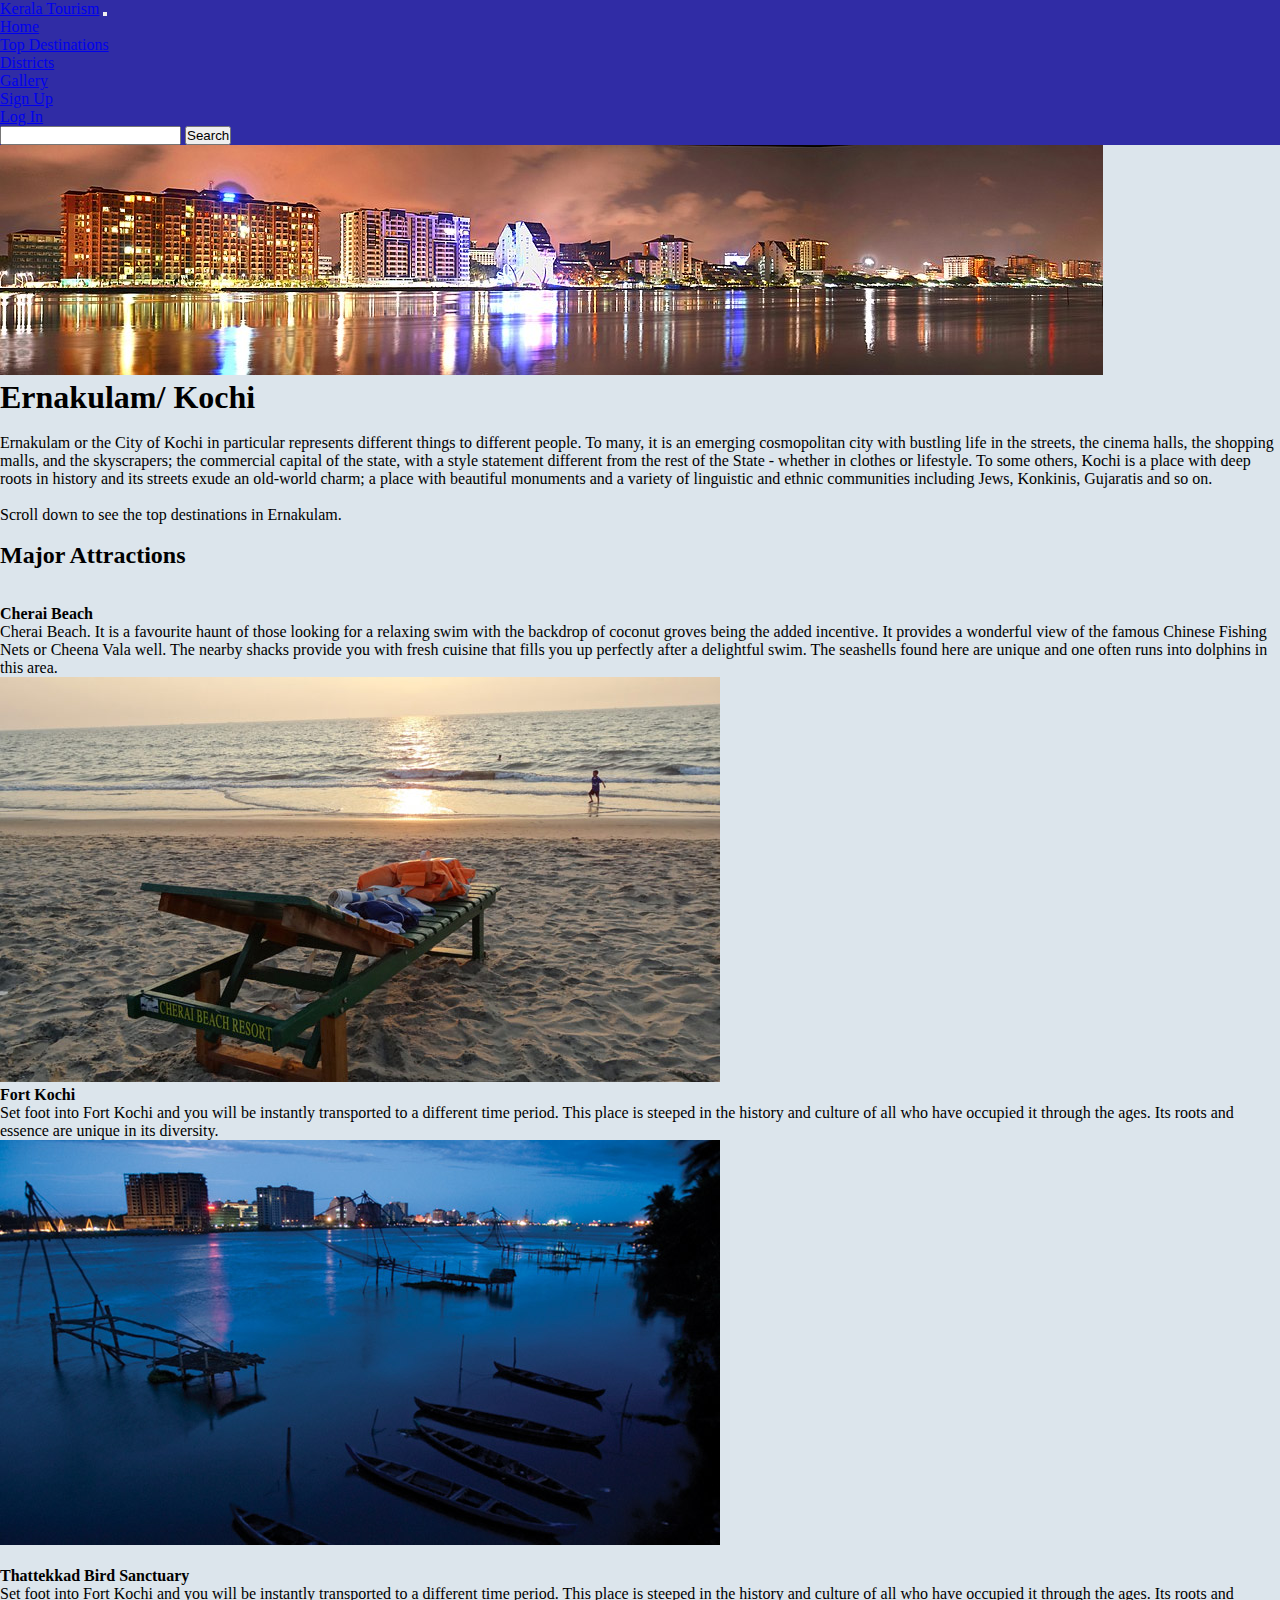
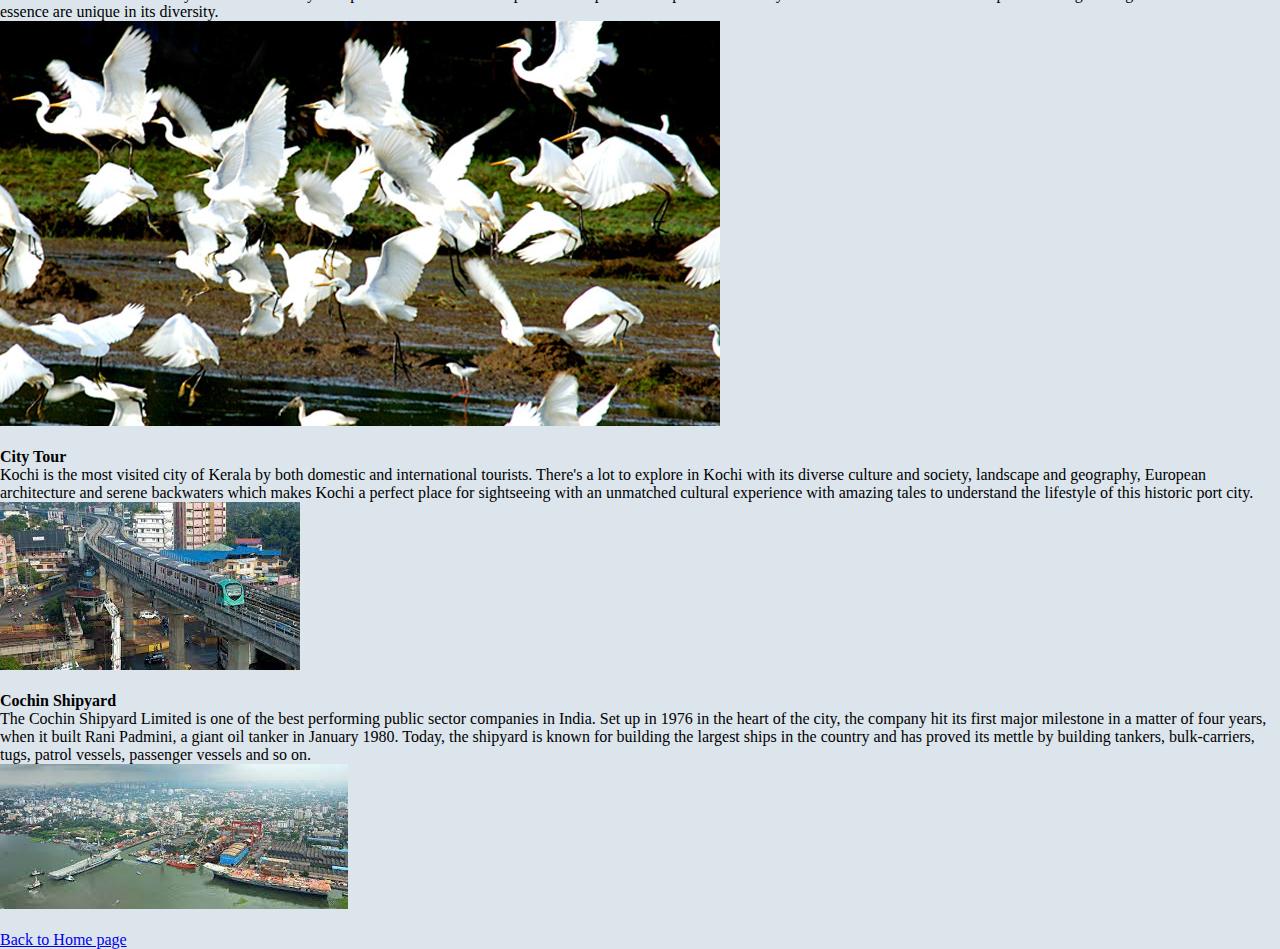
<file: Ern.html>
<!DOCTYPE html>
<html lang="en">
<head>
    <meta charset="UTF-8">
    <meta http-equiv="X-UA-Compatible" content="IE=edge">
    <meta name="viewport" content="width=device-width, initial-scale=1.0">
    <title>Ernakulam</title>
<link rel="stylesheet" href="style.css">

    <link href="https://cdn.jsdelivr.net/npm/bootstrap@5.0.2/dist/css/bootstrap.min.css" rel="stylesheet" integrity="sha384-EVSTQN3/azprG1Anm3QDgpJLIm9Nao0Yz1ztcQTwFspd3yD65VohhpuuCOmLASjC" crossorigin="anonymous">

    
</head>
<body>

<!-- Nav bar -->
<nav class="navbar navbar-expand-lg navbar navbar-dark bg-primary">
        
  <div class="container-fluid">
    <a class="navbar-brand" href="#">Kerala Tourism</a>
    <button class="navbar-toggler" type="button" data-bs-toggle="collapse" data-bs-target="#navbarSupportedContent" aria-controls="navbarSupportedContent" aria-expanded="false" aria-label="Toggle navigation">
      <span class="navbar-toggler-icon"></span>
    </button>
    <div class="collapse navbar-collapse" id="navbarSupportedContent">
      <ul class="navbar-nav ms-auto mb-2 mb-lg-0">
        <li class="nav-item">
          <a class="nav-link active" aria-current="page" href="index.html">Home</a>
        </li>
        <li class="nav-item">
          <a class="nav-link active" aria-current="page" href="index.html#TD">Top Destinations</a>
        </li>
        <li class="nav-item">
          <a class="nav-link active" aria-current="page" href="districts.html">Districts</a>
        </li>

        <li class="nav-item">
          <a class="nav-link active" aria-current="page" href="#">Gallery</a>
        </li>
       
        <li class="nav-item">
          <a class="nav-link active" aria-current="page" href="Sign up.html">Sign Up</a>
        </li>
        <li class="nav-item">
          <a class="nav-link active" aria-current="page" href="Log in.html">Log In</a>
        </li>
      </ul>
      <form class="d-flex">
        <input class="form-control me-2" type="search" aria-label="Search">
        <button class="btn btn-success" type="submit">Search</button>
      </form>
    </div>
  </div>

</nav>
  <!-- Nav bar ends here-->

<!-- landing part -->

<div class="bgc">
    <div class="d-flex justify-content-center mb-4" >
        <img src="images/ind-dt/Ernakulam/erntop.jpg" class="ernimg" alt="ernpg">
    </div>

    <div class="container">
        <h1 class="text-center">Ernakulam/ Kochi</h1>
        <br>
        <p class="text-center ms-4 me-4">
          Ernakulam or the City of Kochi in particular represents different things to different people. To many, it is an emerging cosmopolitan city with bustling life in the streets, the cinema halls, the shopping malls, and the skyscrapers; the commercial capital of the state, with a style statement different from the rest of the State - whether in clothes or lifestyle. To some others, Kochi is a place with deep roots in history and its streets exude an old-world charm; a place with beautiful monuments and a variety of linguistic and ethnic communities including Jews, Konkinis, Gujaratis and so on.
        <br>
        <br>
        Scroll down to see the top destinations in Ernakulam.    
        </p>
    </div>
    <br>

    <!-- Attractions -->
    <div class="container mt-4">
      <h2 class="mb4">Major Attractions</h2>
      <br><br>
      
      <div class=>
      <div class="row mb-4">
        <div class="col-5">
      
            <h4> <li>Cherai Beach</li></h4>
          <p class="container text-wrap ms-2"> Cherai Beach. It is a favourite haunt of those looking for a relaxing swim with the backdrop of coconut groves being the added incentive. It provides a wonderful view of the famous Chinese Fishing Nets or Cheena Vala well. The nearby shacks provide you with fresh cuisine that fills you up perfectly after a delightful swim.

            The seashells found here are unique and one often runs into dolphins in this area.</p>
          </li>
        </div>
        <div class="col-5 mb-4">
          <img class="container-fluid" src="images/ind-dt/Ernakulam/cherai_beach.jpg" alt="cherai">
        </div>
      </div>
       

      
        <div class="row">
          <div class="col-lg-5">
        
              <h4> <li>Fort Kochi</li></h4>
            <p class="container-fluid ms-2"> Set foot into Fort Kochi and you will be instantly transported to a different time period. This place is steeped in the history and culture of all who have occupied it through the ages. Its roots and essence are unique in its diversity.

              
            </p>
            </li>
          </div>
          <div class="col-lg-5 mb4">
            <img class="container-fluid" src="images/ind-dt/Ernakulam/fortkochi.jpg" alt="frtkochi">
          </div>
        </div>
        <br>
        
          <div class="row">
          <div class="col-lg-5">
        
              <h4> <li>Thattekkad Bird Sanctuary</li></h4>
            <p class="container ms-2"> 
              Set foot into Fort Kochi and you will be instantly transported to a different time period. This place is steeped in the history and culture of all who have occupied it through the ages. Its roots and essence are unique in its diversity.
</p>
            </li>
          </div>
          <div class="col-lg-5 mb-4">
            <img class="container-fluid " src="images/ind-dt/Ernakulam/thattekkad.jpg" alt="Thattekkad">
          </div>
        </div>
        <br>
        
          <div class="row">
          <div class="col-lg-5">
        
              <h4> <li>City Tour</li></h4>
            <p class="container ms-2">Kochi is the most visited city of Kerala by both domestic and international tourists. There's a lot to explore in Kochi with its diverse culture and society, landscape and geography, European architecture and serene backwaters which makes Kochi a perfect place for sightseeing with an unmatched cultural experience with amazing tales to understand the lifestyle of this historic port city.</p>
            </li>
          </div>
          <div class="col-lg-5 mb-4">
            <img class="container-fluid" src="images/ind-dt/Ernakulam/kochi-city.jfif" alt="city">
          </div>
        </div>
        
          <br>

          <div class="row">
          <div class="col-lg-5">
        
              <h4> <li>Cochin Shipyard</li></h4>
            <p class="container ms-2"> The Cochin Shipyard Limited is one of the best performing public sector companies in India. Set up in 1976 in the heart of the city, the company hit its first major milestone in a matter of four years,  when it built Rani Padmini, a giant oil tanker in January 1980. 

              Today, the shipyard is known for building the largest ships in the country and has proved its mettle by building tankers, bulk-carriers, tugs, patrol vessels, passenger vessels and so on.</p>
            </li>
          </div>
          <div class="col-lg-5">
            <img class="container-fluid" src="images/ind-dt/Ernakulam/ship.jfif" alt="ship">
          </div>
        </div>
        <br>

        <div class="container-fluid ms-auto">
        <a class="btn btn-primary" href="index.html"> Back to Home page</a>
        </div>
      </div>
        
      </div>
</div>





    <script src="https://cdn.jsdelivr.net/npm/bootstrap@5.0.2/dist/js/bootstrap.bundle.min.js" integrity="sha384-MrcW6ZMFYlzcLA8Nl+NtUVF0sA7MsXsP1UyJoMp4YLEuNSfAP+JcXn/tWtIaxVXM" crossorigin="anonymous"></script>
</body>
</html>
</file>
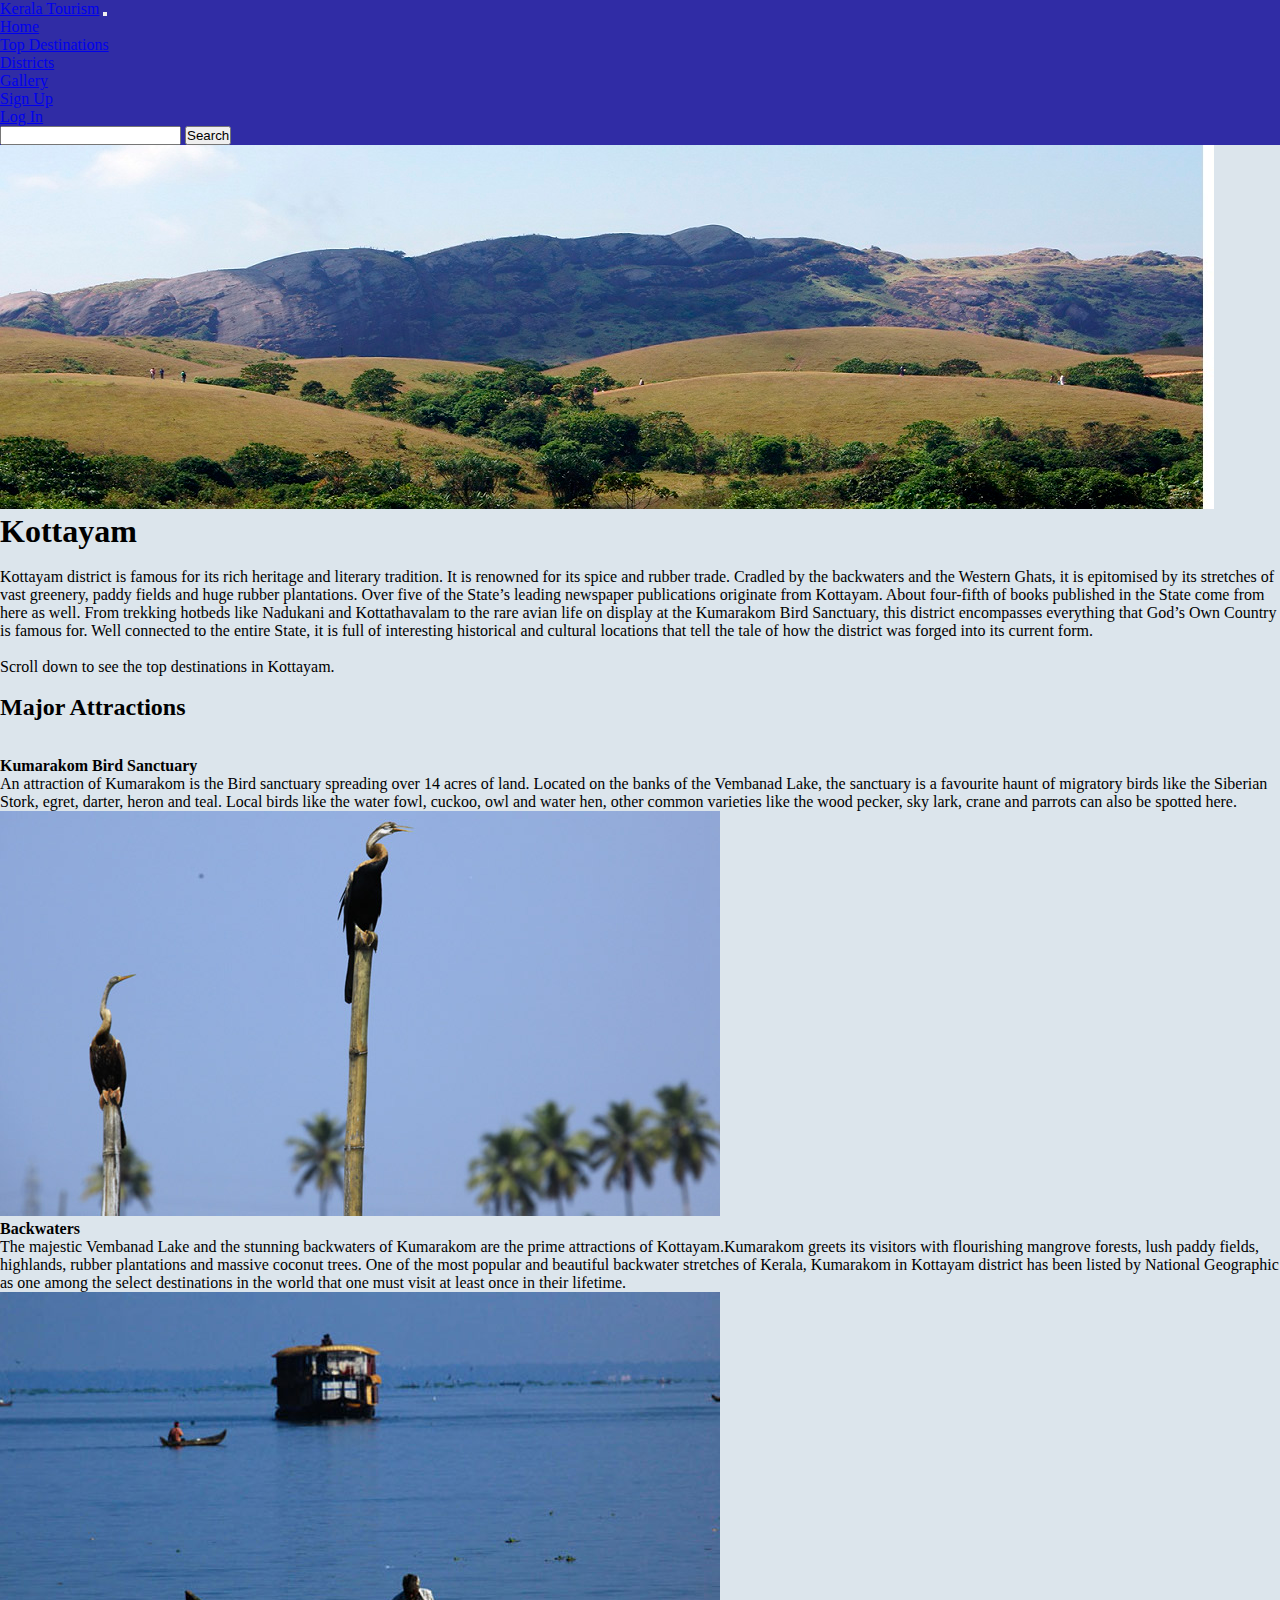
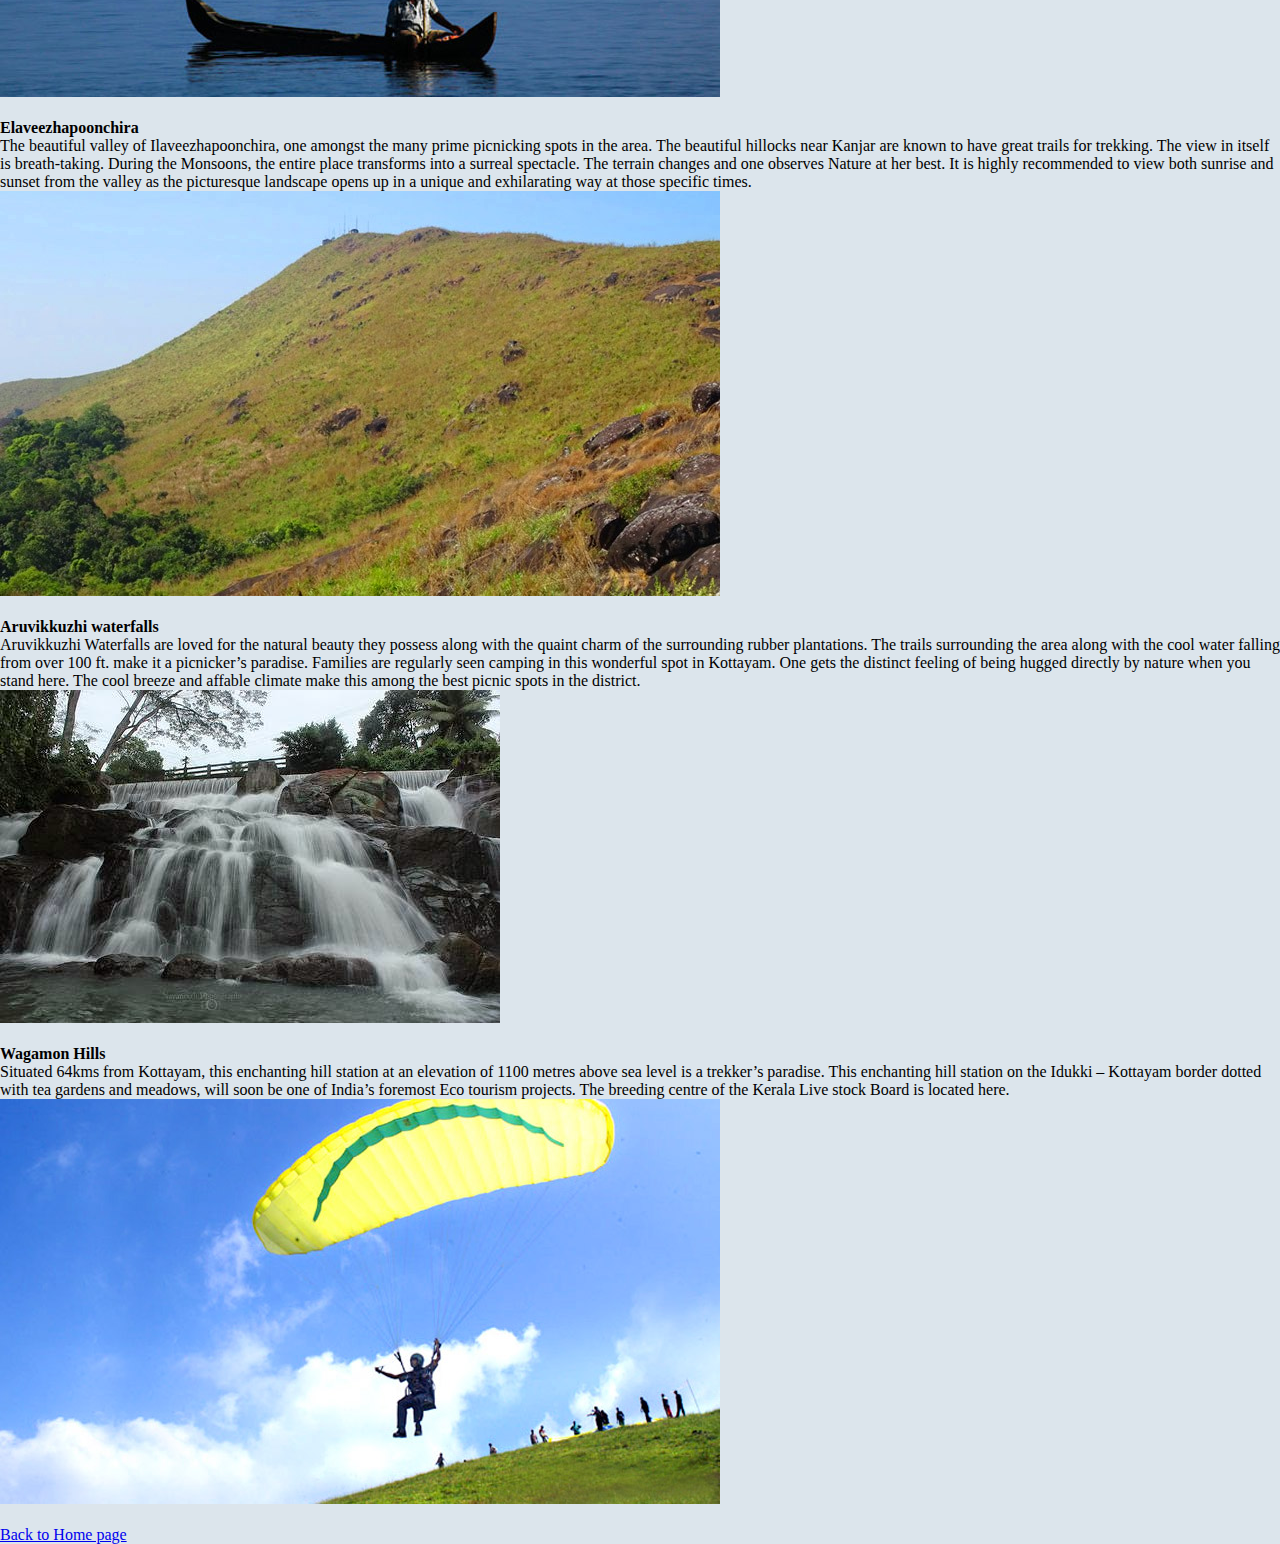
<file: Kottayam.html>
<!DOCTYPE html>
<html lang="en">
<head>
    <meta charset="UTF-8">
    <meta http-equiv="X-UA-Compatible" content="IE=edge">
    <meta name="viewport" content="width=device-width, initial-scale=1.0">
    <title>Kottayam</title>
    <link rel="stylesheet" href="style.css">


    <link href="https://cdn.jsdelivr.net/npm/bootstrap@5.0.2/dist/css/bootstrap.min.css" rel="stylesheet" integrity="sha384-EVSTQN3/azprG1Anm3QDgpJLIm9Nao0Yz1ztcQTwFspd3yD65VohhpuuCOmLASjC" crossorigin="anonymous">

   
</head>
<body>
   <!-- Nav bar -->
   <nav class="navbar navbar-expand-lg navbar navbar-dark bg-primary">
        
    <div class="container-fluid">
      <a class="navbar-brand" href="#">Kerala Tourism</a>
      <button class="navbar-toggler" type="button" data-bs-toggle="collapse" data-bs-target="#navbarSupportedContent" aria-controls="navbarSupportedContent" aria-expanded="false" aria-label="Toggle navigation">
        <span class="navbar-toggler-icon"></span>
      </button>
      <div class="collapse navbar-collapse" id="navbarSupportedContent">
        <ul class="navbar-nav ms-auto mb-2 mb-lg-0">
          <li class="nav-item">
            <a class="nav-link active" aria-current="page" href="index.html">Home</a>
          </li>
          <li class="nav-item">
            <a class="nav-link active" aria-current="page" href="index.html#TD">Top Destinations</a>
          </li>
          <li class="nav-item">
            <a class="nav-link active" aria-current="page" href="districts.html">Districts</a>
          </li>

          <li class="nav-item">
            <a class="nav-link active" aria-current="page" href="#">Gallery</a>
          </li>
         
          <li class="nav-item">
            <a class="nav-link active" aria-current="page" href="Sign up.html">Sign Up</a>
          </li>
          <li class="nav-item">
            <a class="nav-link active" aria-current="page" href="Log in.html">Log In</a>
          </li>
        </ul>
        <form class="d-flex">
          <input class="form-control me-2" type="search" aria-label="Search">
          <button class="btn btn-success" type="submit">Search</button>
        </form>
      </div>
    </div>

  </nav>
  <!-- Nav bar ends here-->

<!-- landing part -->

<div class="bgc">
    <div class="d-flex justify-content-center mb-4" >
        <img  src="images/ind-dt/Kottayam/kottayam-top.jpg" class="tvmimg" alt="Ktmpg">
    </div>

    <div class="container">
        <h1 class="text-center">Kottayam</h1>
        <br>
        <p class="text-center ms-4 me-4">
            Kottayam district is famous for its rich heritage and literary tradition. It is renowned for its spice and rubber trade. Cradled by the backwaters and the Western Ghats, it is epitomised by its stretches of vast greenery, paddy fields and huge rubber plantations. Over five of the State’s leading newspaper publications originate from Kottayam. About four-fifth of books published in the State come from here as well. From trekking hotbeds like Nadukani and Kottathavalam to the rare avian life on display at the Kumarakom Bird Sanctuary, this district encompasses everything that God’s Own Country is famous for. Well connected to the entire State, it is full of interesting historical and cultural locations that tell the tale of how the district was forged into its current form.

        <br>
        <br>
        Scroll down to see the top destinations in Kottayam.    
        </p>
    </div>
    <br>

    <!-- Attractions -->
    <div class="container mt-4">
      <h2 class="mb4">Major Attractions</h2>
      <br><br>
      
      <div class=>
      <div class="row mb-4">
        <div class="col-5">
      
            <h4> <li> Kumarakom Bird Sanctuary</li></h4>
          <p class="container text-wrap ms-2"> An attraction of Kumarakom is the Bird sanctuary spreading over 14 acres of land. Located on the banks of the Vembanad Lake, the sanctuary is a favourite haunt of migratory birds like the Siberian Stork, egret, darter, heron and teal. Local birds like the water fowl, cuckoo, owl and water hen, other common varieties like the wood pecker, sky lark, crane and parrots can also be spotted here. </p>
          </li>
        </div>
        <div class="col-5 mb-4">
          <img class="container-fluid" src="images/ind-dt/Kottayam/kumarakom_bird.jpg" alt="kumarakom">
        </div>
      </div>
       

      
        <div class="row">
          <div class="col-lg-5">
        
              <h4> <li>Backwaters</li></h4>
            <p class="container-fluid ms-2"> The majestic Vembanad Lake and the stunning backwaters of Kumarakom are the prime attractions of Kottayam.Kumarakom greets its visitors with flourishing mangrove forests, lush paddy fields, highlands, rubber plantations and massive coconut trees. One of the most popular and beautiful backwater stretches of Kerala, Kumarakom in Kottayam district has been listed by National Geographic as one among the select destinations in the world that one must visit at least once in their lifetime.
              
            </p>
            </li>
          </div>
          <div class="col-lg-5 mb4">
            <img class="container-fluid" src="images/ind-dt/Kottayam/backwater.jpg" alt="bw">
          </div>
        </div>
        <br>
        
          <div class="row">
          <div class="col-lg-5">
        
              <h4> <li>Elaveezhapoonchira</li></h4>
            <p class="container ms-2"> 
                The beautiful valley of Ilaveezhapoonchira, one amongst the many prime picnicking spots in the area. The beautiful hillocks near Kanjar are known to have great trails for trekking. The view in itself is breath-taking. During the Monsoons, the entire place transforms into a surreal spectacle. The terrain changes and one observes Nature at her best. It is highly recommended to view both sunrise and sunset from the valley as the picturesque landscape opens up in a unique and exhilarating way at those specific times.</p>
            </li>
          </div>
          <div class="col-lg-5 mb-4">
            <img class="container-fluid " src="images/ind-dt/Kottayam/ilaveezha.jpg" alt="Elaveezhapoonchira">
          </div>
        </div>
        <br>
        
          <div class="row">
          <div class="col-lg-5">
        
              <h4> <li>Aruvikkuzhi waterfalls</li></h4>
            <p class="container ms-2">Aruvikkuzhi Waterfalls are loved for the natural beauty they possess along with the quaint charm of the surrounding rubber plantations. The trails surrounding the area along with the cool water falling from over 100 ft. make it a picnicker’s paradise. Families are regularly seen camping in this wonderful spot in Kottayam. One gets the distinct feeling of being hugged directly by nature when you stand here. The cool breeze and affable climate make this among the best picnic spots in the district. </p>
            </li>
          </div>
          <div class="col-lg-5 mb-4">
            <img class="container-fluid" src="images/ind-dt/Kottayam/aruvikkuzhi.jpg" alt="aruvikkuzhi">
          </div>
        </div>
        
          <br>

          <div class="row">
          <div class="col-lg-5">
        
              <h4> <li>Wagamon Hills</li></h4>
            <p class="container ms-2"> Situated 64kms from Kottayam, this enchanting hill station at an elevation of 1100 metres above sea level is a trekker’s paradise. This enchanting hill station on the Idukki – Kottayam border dotted with tea gardens and meadows, will soon be one of India’s foremost Eco tourism projects. The breeding centre of the Kerala Live stock Board is located here.</p>
            </li>
          </div>
          <div class="col-lg-5">
            <img class="container-fluid" src="images/ind-dt/Kottayam/wagamon.jpg" alt="Wagamon">
          </div>
        </div>
        <br>

        <div class="container-fluid ms-auto">
        <a class="btn btn-primary" href="index.html"> Back to Home page</a>
        </div>
      </div>
        
      </div>
</div>


<script src="https://cdn.jsdelivr.net/npm/bootstrap@5.0.2/dist/js/bootstrap.bundle.min.js" integrity="sha384-MrcW6ZMFYlzcLA8Nl+NtUVF0sA7MsXsP1UyJoMp4YLEuNSfAP+JcXn/tWtIaxVXM" crossorigin="anonymous"></script>

</body>
</html>
</file>
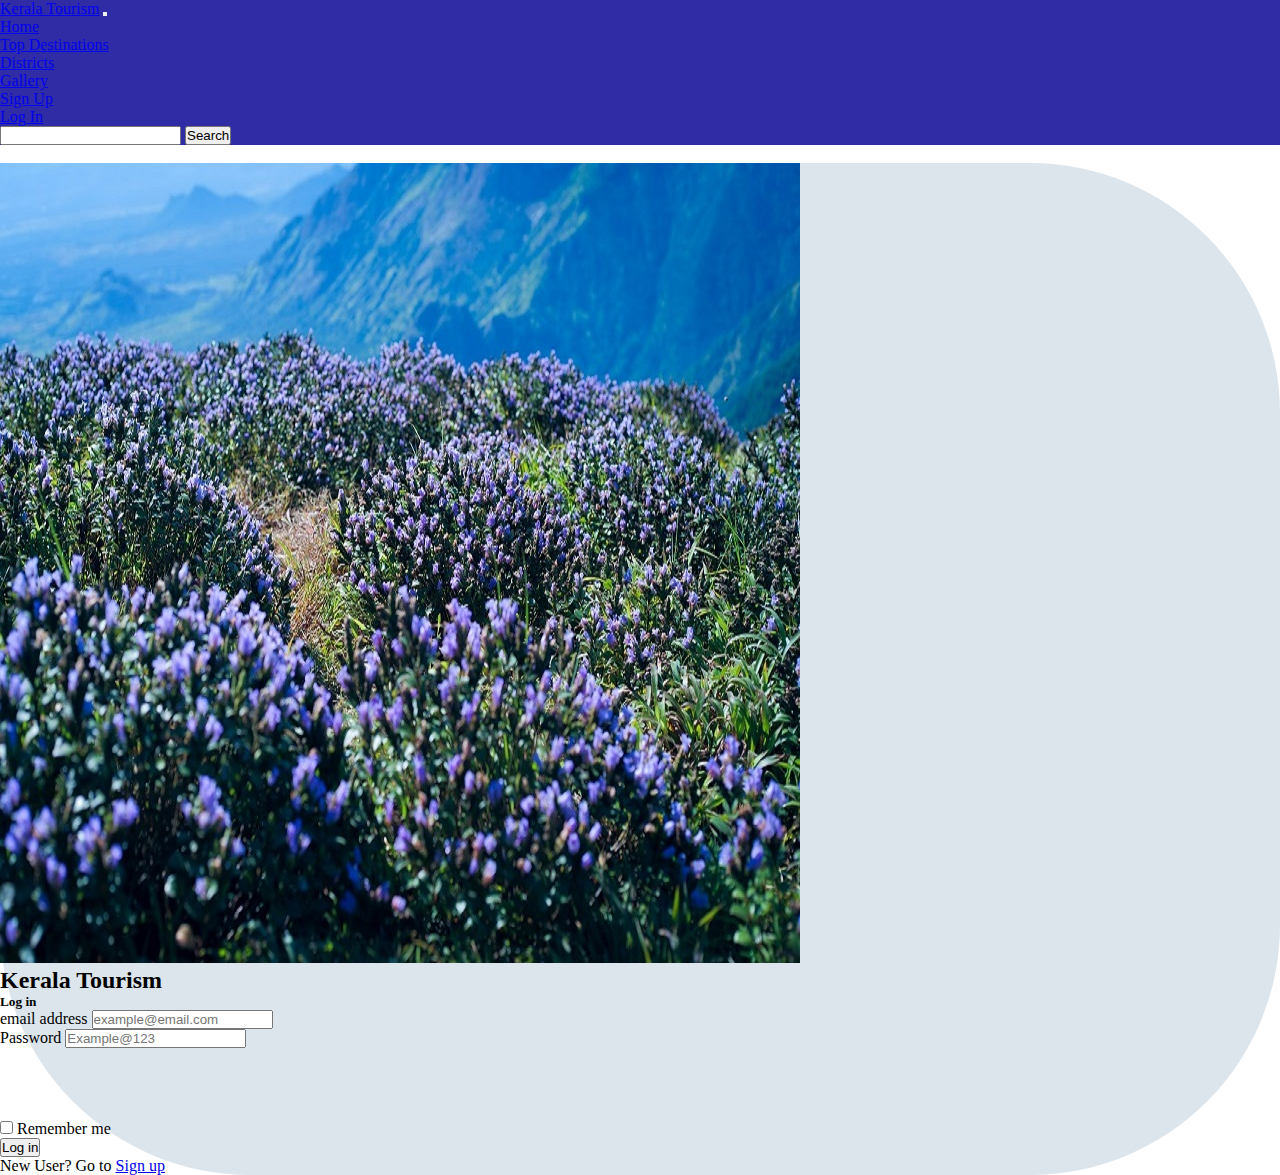
<file: Log in.html>
<!DOCTYPE html>
<html lang="en">
<head>
    <meta charset="UTF-8">
    <meta http-equiv="X-UA-Compatible" content="IE=edge">
    <meta name="viewport" content="width=device-width, initial-scale=1.0">
    <title>Log In</title>

    <link rel="stylesheet" href="style.css">

    <link href="https://cdn.jsdelivr.net/npm/bootstrap@5.0.2/dist/css/bootstrap.min.css" rel="stylesheet" integrity="sha384-EVSTQN3/azprG1Anm3QDgpJLIm9Nao0Yz1ztcQTwFspd3yD65VohhpuuCOmLASjC" crossorigin="anonymous">
    
</head>
<body class="login">

        <!-- Nav Bar -->
        <nav class="navbar navbar-expand-lg navbar navbar-dark bg-primary">
        
          <div class="container-fluid">
            <a class="navbar-brand" href="#">Kerala Tourism</a>
            <button class="navbar-toggler" type="button" data-bs-toggle="collapse" data-bs-target="#navbarSupportedContent" aria-controls="navbarSupportedContent" aria-expanded="false" aria-label="Toggle navigation">
              <span class="navbar-toggler-icon"></span>
            </button>
            <div class="collapse navbar-collapse" id="navbarSupportedContent">
              <ul class="navbar-nav ms-auto mb-2 mb-lg-0">
                <li class="nav-item">
                  <a class="nav-link active" aria-current="page" href="index.html">Home</a>
                </li>
                <li class="nav-item">
                  <a class="nav-link active" aria-current="page" href="index.html#TD">Top Destinations</a>
                </li>
                <li class="nav-item">
                  <a class="nav-link active" aria-current="page" href="districts.html">Districts</a>
                </li>
  
                <li class="nav-item">
                  <a class="nav-link active" aria-current="page" href="#">Gallery</a>
                </li>
               
                <li class="nav-item">
                  <a class="nav-link active" aria-current="page" href="Sign up.html">Sign Up</a>
                </li>
                <li class="nav-item">
                  <a class="nav-link active" aria-current="page" href="Log in.html">Log In</a>
                </li>
              </ul>
              <form class="d-flex">
                <input class="form-control me-2" type="search" aria-label="Search">
                <button class="btn btn-success" type="submit">Search</button>
              </form>
            </div>
          </div>
  
        </nav>

        <!-- Nav bar ends here -->
<br>



    <!-- Landing part -->

<div class="container signlog">
  <div class="row g-0">

    <div class="container-fluid col-5 ms-0 mt-3">
      <img class="img-fluid rounded-circle imgs" src="images/Signup/neelakurinji_blossoms_in_idukki_856.jfif" alt="signup">
    </div>
    
    
    <div class="container col-5 mt-4">

      <h2 class="mb-4">Kerala Tourism</h2>
      <h5 class="mb-4">Log in</h5>

      <!-- Form starting -->

      <div class="container col">
        <form action="index.html" onsubmit="return lvalidate()" class="row g-3 mt-4">
        

            <!-- email validation -->
            <div class="col-md-8">
              <label for="email" class="form-label">email address</label>
              <input type="email" onkeyup="mailvalidate()" class="form-control" id="email" placeholder="example@email.com">
              <label for="error" id="errormail"></label>
            </div>
 

            <!-- Password validation -->
            <div class="col-md-8">
              <label for="password" class="form-label">Password</label>
              <input type="password" onkeyup="passvalidate()" class="form-control" id="password" placeholder="Example@123" required>
              
              <div>
              <label for="Ucase" id="Ucase" style="font-size:0.8em"></label><br>
                <label for="lcase" id="lcase" style="font-size:0.8em;"></label><br>
                <label for="number" id="pnum" style="font-size:0.8em"></label><br>
                <label for="pchar" id="pchar" style="font-size:0.8em"></label><br>
                <label for="length" id="pstrength" style="font-size:0.8em"></label>
            </div>
          </div>
            
            <div class="form-check ms-2 mt-4">
              <input class="form-check-input" type="checkbox" id="gridCheck1">
              <label class="form-check-label" for="gridCheck1">
                Remember me
              </label>
            </div>
        
            <div class="col-12 mb-4">
              <button type="submit" class="btn btn-primary" id="submit">Log in</button>
            </div>


            <div class="container ms-auto" >
              <p>
                  New User? Go to <a href="Sign up.html" type="submit">Sign up</a>
              </p>
          </div>

          </form>
        
        
        </div>
    </div>
  </div>
</div>

<script src="form.js"></script>


<script src="https://cdn.jsdelivr.net/npm/bootstrap@5.0.2/dist/js/bootstrap.bundle.min.js" integrity="sha384-MrcW6ZMFYlzcLA8Nl+NtUVF0sA7MsXsP1UyJoMp4YLEuNSfAP+JcXn/tWtIaxVXM" crossorigin="anonymous"></script>


</body>
</html>
</file>
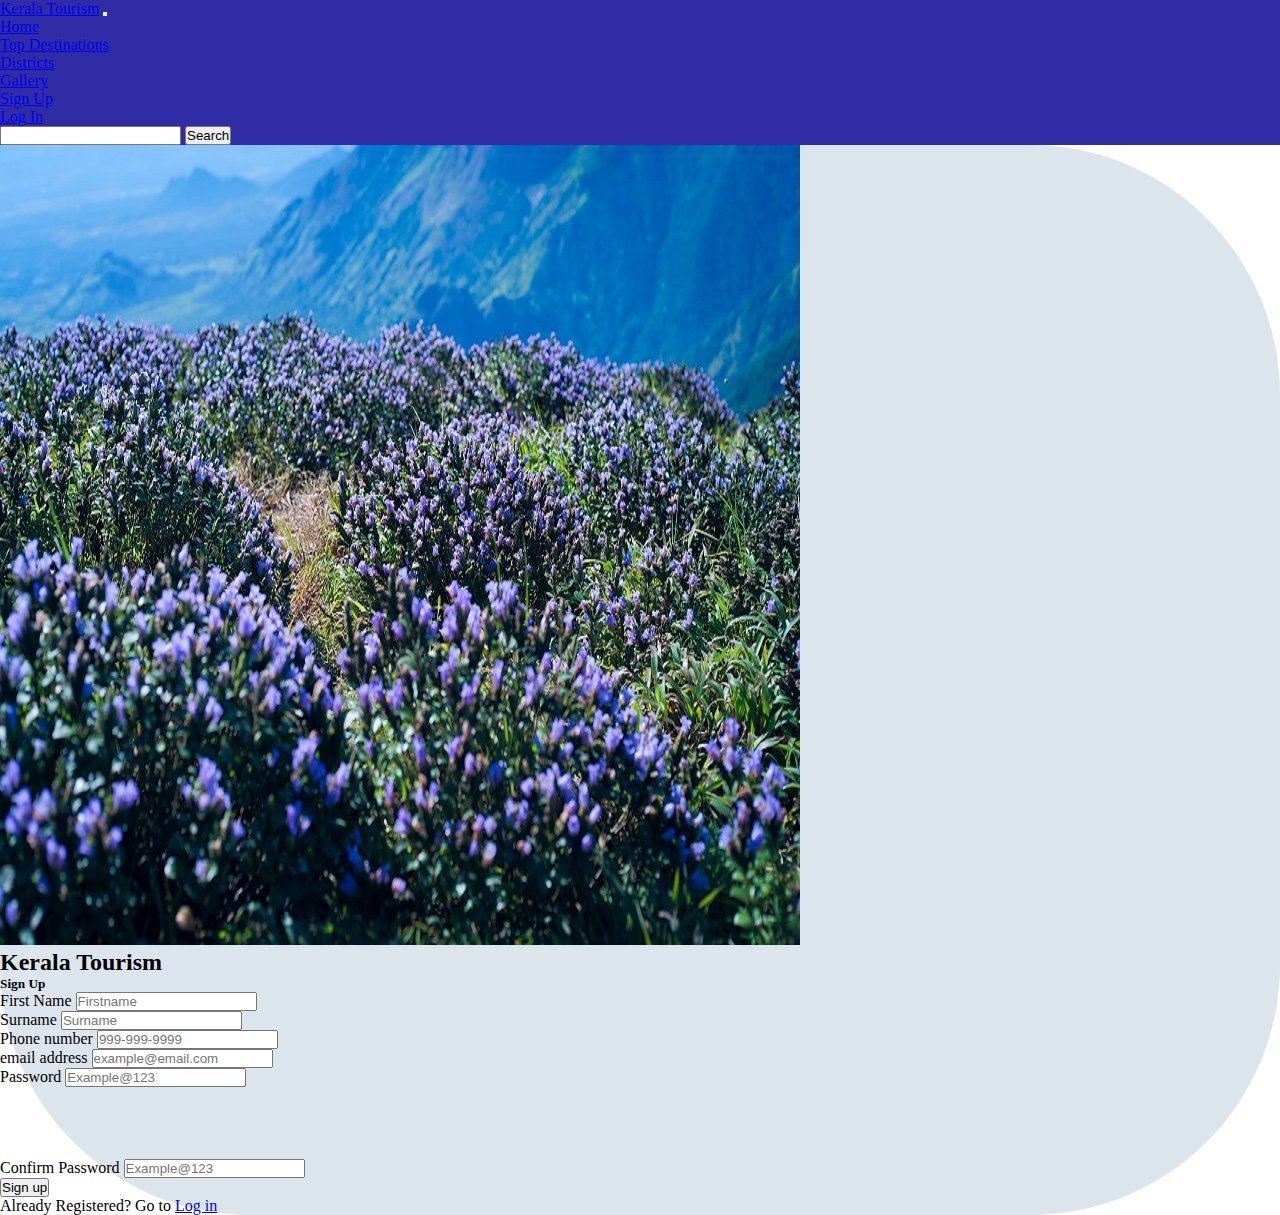
<file: Sign up.html>
<!DOCTYPE html>
<html lang="en">
<head>
    <meta charset="UTF-8">
    <meta http-equiv="X-UA-Compatible" content="IE=edge">
    <meta name="viewport" content="width=device-width, initial-scale=1.0">
    <title>Sign Up</title>
    <link rel="stylesheet" href="style.css">

    <link href="https://cdn.jsdelivr.net/npm/bootstrap@5.0.2/dist/css/bootstrap.min.css" rel="stylesheet" integrity="sha384-EVSTQN3/azprG1Anm3QDgpJLIm9Nao0Yz1ztcQTwFspd3yD65VohhpuuCOmLASjC" crossorigin="anonymous">
    

</head>
<body>

    
  
  <!-- Nav Bar starts here-->

  <nav class="navbar navbar-expand-lg navbar navbar-dark bg-primary">
        
    <div class="container-fluid">
      <a class="navbar-brand" href="#">Kerala Tourism</a>
      <button class="navbar-toggler" type="button" data-bs-toggle="collapse" data-bs-target="#navbarSupportedContent" aria-controls="navbarSupportedContent" aria-expanded="false" aria-label="Toggle navigation">
        <span class="navbar-toggler-icon"></span>
      </button>
      <div class="collapse navbar-collapse" id="navbarSupportedContent">
        <ul class="navbar-nav ms-auto mb-2 mb-lg-0">
          <li class="nav-item">
            <a class="nav-link active" aria-current="page" href="index.html">Home</a>
          </li>
          <li class="nav-item">
            <a class="nav-link active" aria-current="page" href="index.html#TD">Top Destinations</a>
          </li>
          <li class="nav-item">
            <a class="nav-link active" aria-current="page" href="districts.html">Districts</a>
          </li>

          <li class="nav-item">
            <a class="nav-link active" aria-current="page" href="#">Gallery</a>
          </li>
         
          <li class="nav-item">
            <a class="nav-link active" aria-current="page" href="Sign up.html">Sign Up</a>
          </li>
          <li class="nav-item">
            <a class="nav-link active" aria-current="page" href="Log in.html">Log In</a>
          </li>
        </ul>
        <form class="d-flex">
          <input class="form-control me-2" type="search" aria-label="Search">
          <button class="btn btn-success" type="submit">Search</button>
        </form>
      </div>
    </div>

  </nav>
    
<!-- Nav Bar ends here-->

<!-- Landing part -->

<div class="container mt-4 signlog">
  <div class="row g-0">

    <div class="container-fluid col-5 ms-0 mt-2">
      <img class="img-fluid rounded-circle imgs" src="images/Signup/neelakurinji_blossoms_in_idukki_856.jfif" alt="signup">
    </div>
    
    
    <div class="container col-5">

      <h2 class="mb-4">Kerala Tourism</h2>
      <h5 class="mb-4">Sign Up</h5>

      <!-- Form starts here -->
      <div class="container col">
        <form action="index.html" onsubmit="return validate()" class="row g-3 mt-4">
        
            <div class="col-md-6">
              <label for="name" class="form-label">First Name</label>
              <input type="text" class="form-control" id="fname" placeholder="Firstname" required>
            </div>
            <div class="col-md-6">
              <label for="Surname" class="form-label">Surname</label>
              <input type="text" class="form-control" id="sname" placeholder="Surname" required>
            </div>

            <!-- Phone number validation -->
            <div class="col-md-6">
              <label for="Phone" class="form-label">Phone number</label>
              <input type="text" onkeyup="phonevalidate()" class="form-control" id="phone" placeholder="999-999-9999" required>
              <label for="errorphone" id="errorphone"></label>
            </div>


            <!-- Email validation -->
            <div class="col-md-6">
              <label for="inputPassword4" class="form-label">email address</label>
              <input type="email" onkeyup="mailvalidate()" class="form-control" id="email" placeholder="example@email.com" required>
              <label for="errormail" id="errormail"></label>
            </div>
            
            <!-- Password validation -->
            <div class="col-md-6">
              <label for="password" class="form-label">Password</label>
              <input type="password" onkeyup="passvalidate()" class="form-control" id="password" placeholder="Example@123" required>

                <label for="Ucase" id="Ucase" style="font-size:0.8em"></label><br>
                <label for="lcase" id="lcase" style="font-size:0.8em;"></label><br>
                <label for="number" id="pnum" style="font-size:0.8em"></label><br>
                <label for="pchar" id="pchar" style="font-size:0.8em"></label><br>
                <label for="length" id="pstrength" style="font-size:0.8em"></label><br>
            </div>


            <!-- Confirm p/w validation -->

            <div class="col-md-6">
              <label for="password" class="form-label">Confirm Password</label>
              <input type="password" onkeyup="passconfirm()" class="form-control" id="inputPassword4" placeholder="Example@123" required>
              <label for="pconfirm" id="pconfirm"></label>
            </div>
       
        
            <div class="col-12">
              <button type="submit" class="btn btn-primary" id="submit">Sign up</button>
            </div>


            <div class="container ms-auto " >
              <p>
                  Already Registered? Go to <a href="Log in.html" type="submit">Log in</a>
              </p>
          </div>

          </form>
        
        
        </div>
    </div>
  </div>
</div>




  <script src="form.js"></script>

  <script src="https://cdn.jsdelivr.net/npm/bootstrap@5.0.2/dist/js/bootstrap.bundle.min.js" integrity="sha384-MrcW6ZMFYlzcLA8Nl+NtUVF0sA7MsXsP1UyJoMp4YLEuNSfAP+JcXn/tWtIaxVXM" crossorigin="anonymous"></script>

</body>
</html>
</file>
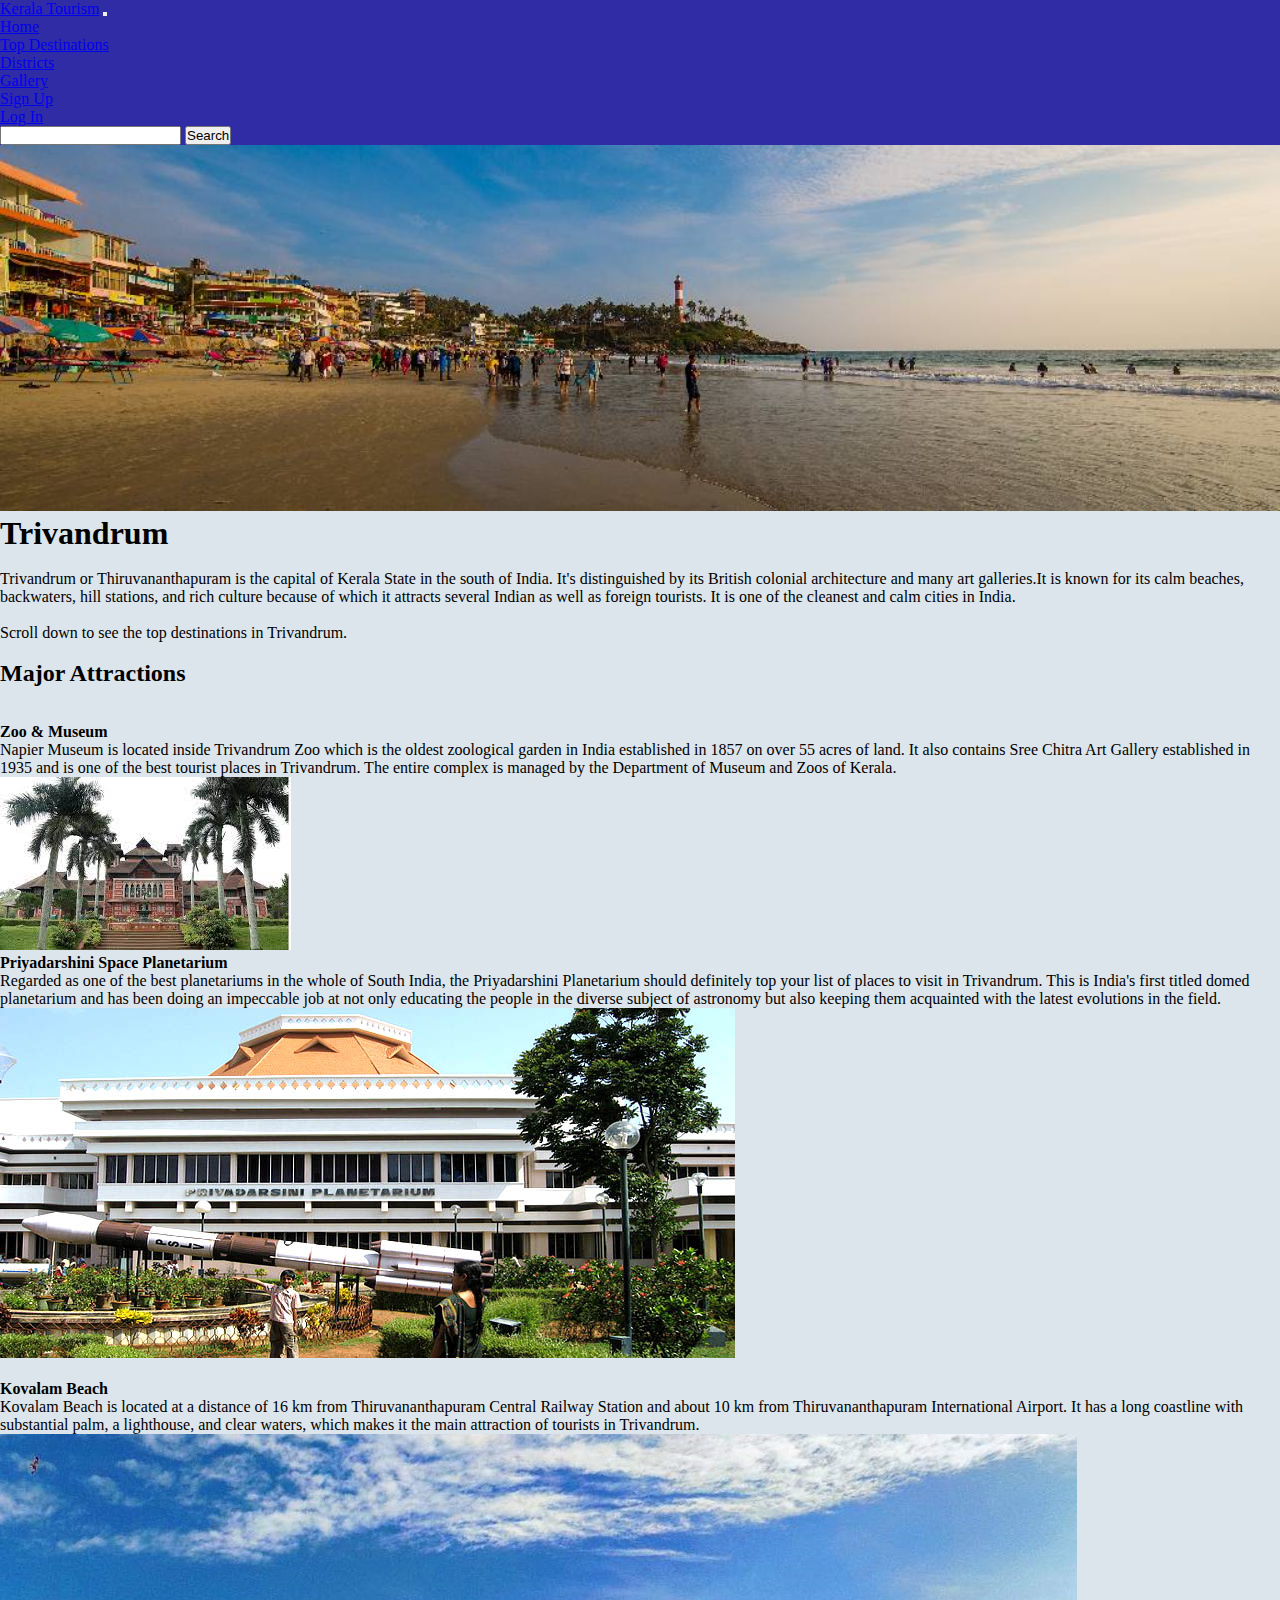
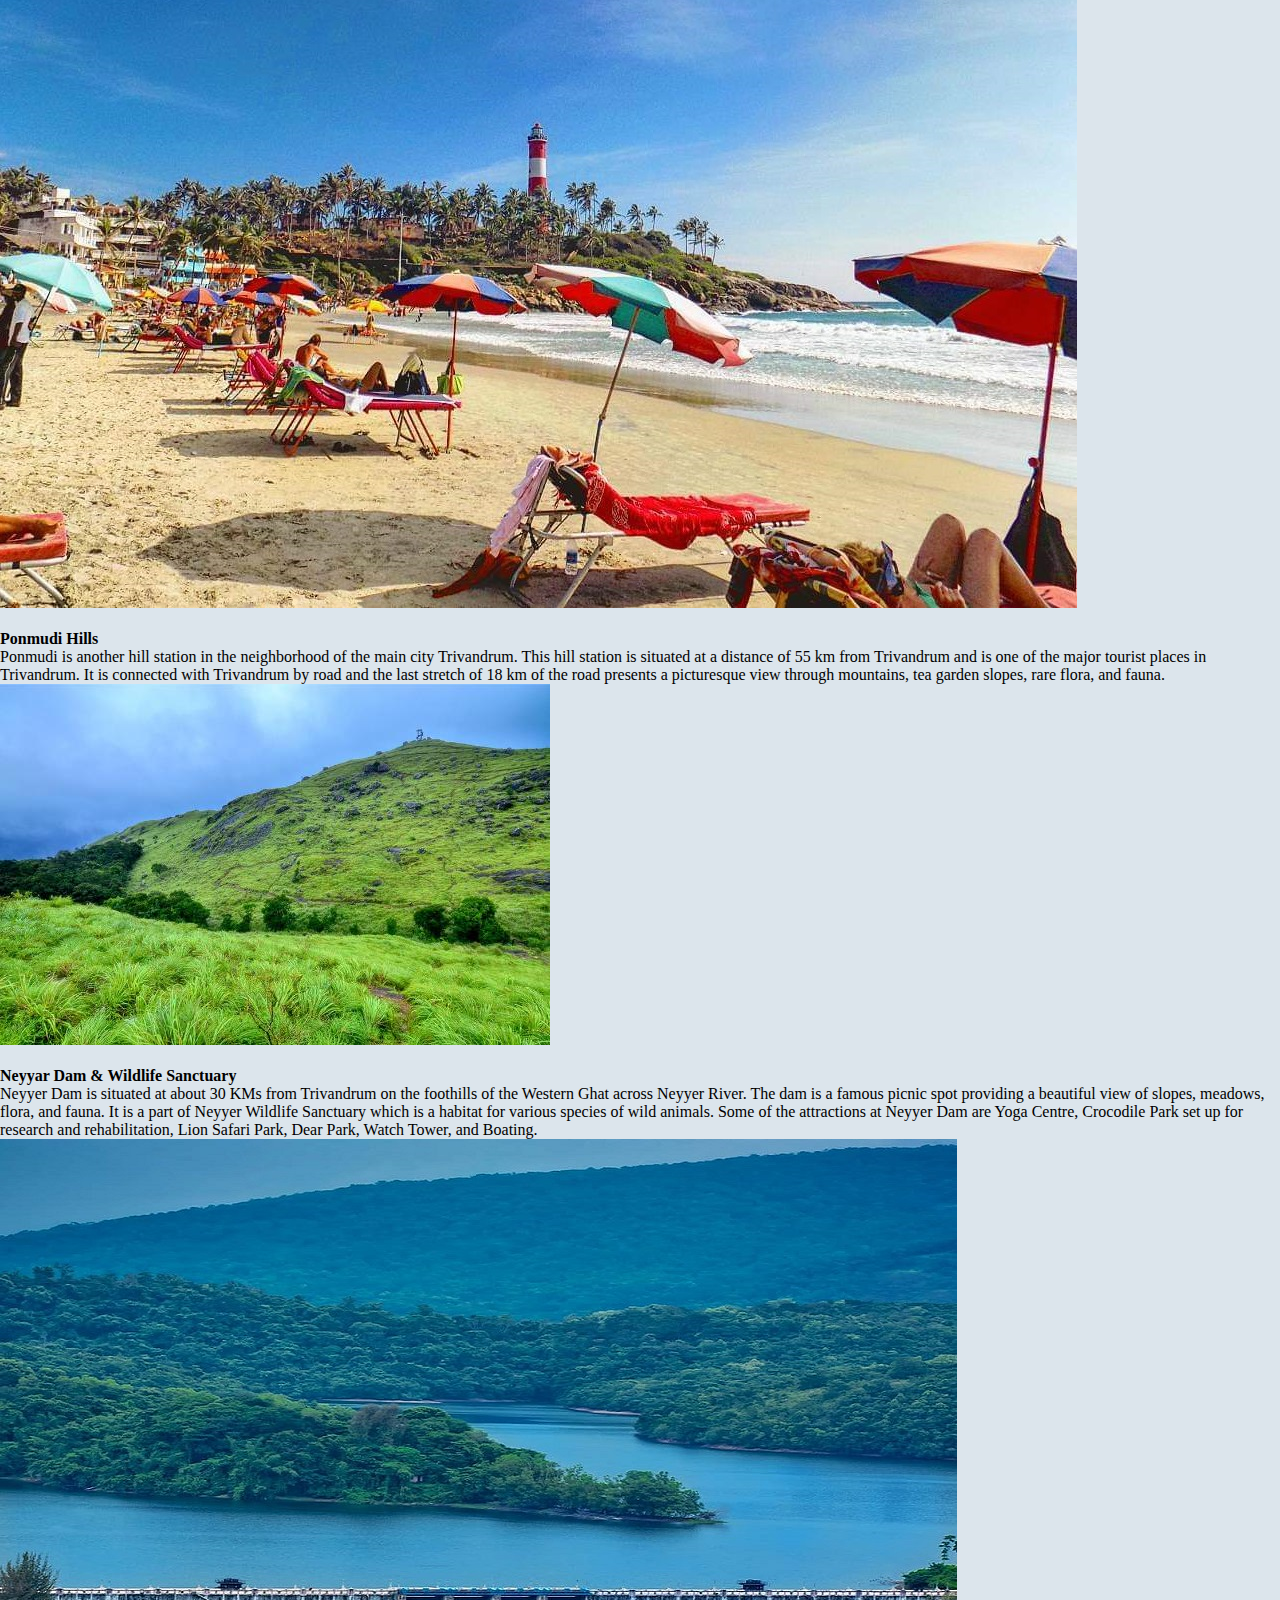
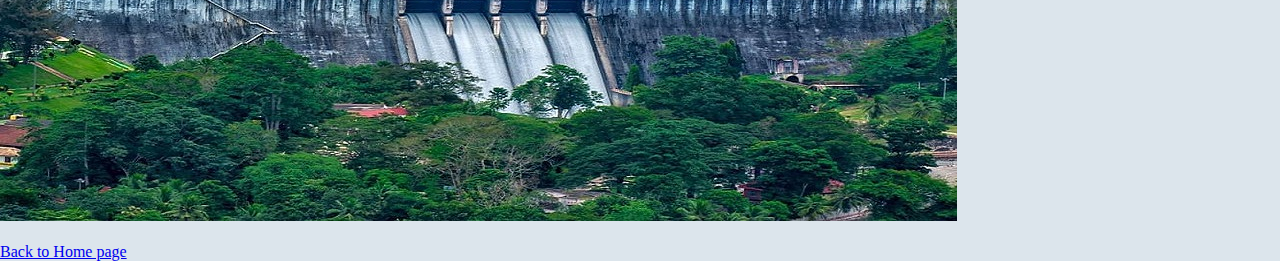
<file: Tvm.html>
<!DOCTYPE html>
<html lang="en">
<head>
    <meta charset="UTF-8">
    <meta http-equiv="X-UA-Compatible" content="IE=edge">
    <meta name="viewport" content="width=device-width, initial-scale=1.0">
    <title>Trivandrum</title>

    <link rel="stylesheet" href="style.css">

    <link href="https://cdn.jsdelivr.net/npm/bootstrap@5.0.2/dist/css/bootstrap.min.css" rel="stylesheet" integrity="sha384-EVSTQN3/azprG1Anm3QDgpJLIm9Nao0Yz1ztcQTwFspd3yD65VohhpuuCOmLASjC" crossorigin="anonymous">

    
</head>
<body>

    <!-- Nav bar -->
    <nav class="navbar navbar-expand-lg navbar navbar-dark bg-primary">
        
      <div class="container-fluid">
        <a class="navbar-brand" href="#">Kerala Tourism</a>
        <button class="navbar-toggler" type="button" data-bs-toggle="collapse" data-bs-target="#navbarSupportedContent" aria-controls="navbarSupportedContent" aria-expanded="false" aria-label="Toggle navigation">
          <span class="navbar-toggler-icon"></span>
        </button>
        <div class="collapse navbar-collapse" id="navbarSupportedContent">
          <ul class="navbar-nav ms-auto mb-2 mb-lg-0">
            <li class="nav-item">
              <a class="nav-link active" aria-current="page" href="index.html">Home</a>
            </li>
            <li class="nav-item">
              <a class="nav-link active" aria-current="page" href="index.html#TD">Top Destinations</a>
            </li>
            <li class="nav-item">
              <a class="nav-link active" aria-current="page" href="districts.html">Districts</a>
            </li>

            <li class="nav-item">
              <a class="nav-link active" aria-current="page" href="#">Gallery</a>
            </li>
           
            <li class="nav-item">
              <a class="nav-link active" aria-current="page" href="Sign up.html">Sign Up</a>
            </li>
            <li class="nav-item">
              <a class="nav-link active" aria-current="page" href="Log in.html">Log In</a>
            </li>
          </ul>
          <form class="d-flex">
            <input class="form-control me-2" type="search" aria-label="Search">
            <button class="btn btn-success" type="submit">Search</button>
          </form>
        </div>
      </div>

    </nav>
      <!-- Nav bar ends here-->

    <!-- landing part -->

<div class="bgc">
        <div class="d-flex justify-content-center mb-4" >
            <img src="images/ind-dt/Tvm/Kovalam.jpg" class="topimg" alt="Tvmpg">
        </div>

        <div class="container">
            <h1 class="text-center">Trivandrum</h1>
            <br>
            <p class="text-center ms-4 me-4">
            Trivandrum or Thiruvananthapuram is the capital of Kerala State in the south of India. It's distinguished by its British colonial architecture and many art galleries.It is known for its calm beaches, backwaters, hill stations, and rich culture because of which it attracts several Indian as well as foreign tourists. It is one of the cleanest and calm cities in India.
            <br>
            <br>
            Scroll down to see the top destinations in Trivandrum.    
            </p>
        </div>
        <br>

        <!-- Attractions -->
        <div class="container mt-4">
          <h2 class="mb4">Major Attractions</h2>
          <br><br>
          
          <div class=>
          <div class="row mb-4">
            <div class="col-5">
          
                <h4> <li> Zoo & Museum</li></h4>
              <p class="container text-wrap ms-2"> Napier Museum is located inside Trivandrum Zoo which is the oldest zoological garden in India established in 1857 on over 55 acres of land. It also contains Sree Chitra Art Gallery established in 1935 and is one of the best tourist places in Trivandrum. The entire complex is managed by the Department of Museum and Zoos of Kerala.</p>
              </li>
            </div>
            <div class="col-5 mb-4">
              <img class="container-fluid" src="images/ind-dt/Tvm/Museum.jfif" alt="Museum">
            </div>
          </div>
           
    
          
            <div class="row">
              <div class="col-lg-5">
            
                  <h4> <li>Priyadarshini Space Planetarium</li></h4>
                <p class="container-fluid ms-2"> Regarded as one of the best planetariums in the whole of South India, the Priyadarshini Planetarium should definitely top your list of places to visit in Trivandrum. This is India's first titled domed planetarium and has been doing an impeccable job at not only educating the people in the diverse subject of astronomy but also keeping them acquainted with the latest evolutions in the field.
                  
                </p>
                </li>
              </div>
              <div class="col-lg-5 mb4">
                <img class="container-fluid" src="images/ind-dt/Tvm/Priyadarshini-planet.jpg" alt="planet">
              </div>
            </div>
            <br>
            
              <div class="row">
              <div class="col-lg-5">
            
                  <h4> <li>Kovalam Beach</li></h4>
                <p class="container ms-2"> 
                  Kovalam Beach is located at a distance of 16 km from Thiruvananthapuram Central Railway Station and about 10 km from Thiruvananthapuram International Airport. It has a long coastline with substantial palm, a lighthouse, and clear waters, which makes it the main attraction of tourists in Trivandrum.</p>
                </li>
              </div>
              <div class="col-lg-5 mb-4">
                <img class="container-fluid " src="images/ind-dt/Tvm/kovalambeach.jpg" alt="">
              </div>
            </div>
            <br>
            
              <div class="row">
              <div class="col-lg-5">
            
                  <h4> <li>Ponmudi Hills</li></h4>
                <p class="container ms-2">Ponmudi is another hill station in the neighborhood of the main city Trivandrum. This hill station is situated at a distance of 55 km from Trivandrum and is one of the major tourist places in Trivandrum.

                  It is connected with Trivandrum by road and the last stretch of 18 km of the road presents a picturesque view through mountains, tea garden slopes, rare flora, and fauna.</p>
                </li>
              </div>
              <div class="col-lg-5 mb-4">
                <img class="container-fluid" src="images/ind-dt/Tvm/ponmudi-hill-station.jpg" alt="Ponmudi">
              </div>
            </div>
            
              <br>

              <div class="row">
              <div class="col-lg-5">
            
                  <h4> <li>Neyyar Dam & Wildlife Sanctuary</li></h4>
                <p class="container ms-2"> Neyyer Dam is situated at about 30 KMs from Trivandrum on the foothills of the Western Ghat across Neyyer River. The dam is a famous picnic spot providing a beautiful view of slopes, meadows, flora, and fauna. It is a part of Neyyer Wildlife Sanctuary which is a habitat for various species of wild animals.

                  Some of the attractions at Neyyer Dam are Yoga Centre, Crocodile Park set up for research and rehabilitation, Lion Safari Park, Dear Park, Watch Tower, and Boating.</p>
                </li>
              </div>
              <div class="col-lg-5">
                <img class="container-fluid" src="images/ind-dt/Tvm/Neyyar-dam.jpg" alt="Neyyar">
              </div>
            </div>
            <br>

            <div class="container-fluid ms-auto">
            <a class="btn btn-primary" href="index.html"> Back to Home page</a>
            </div>
          </div>
            
          </div>
</div>


<script src="https://cdn.jsdelivr.net/npm/bootstrap@5.0.2/dist/js/bootstrap.bundle.min.js" integrity="sha384-MrcW6ZMFYlzcLA8Nl+NtUVF0sA7MsXsP1UyJoMp4YLEuNSfAP+JcXn/tWtIaxVXM" crossorigin="anonymous"></script>

</body>
</html>
</file>
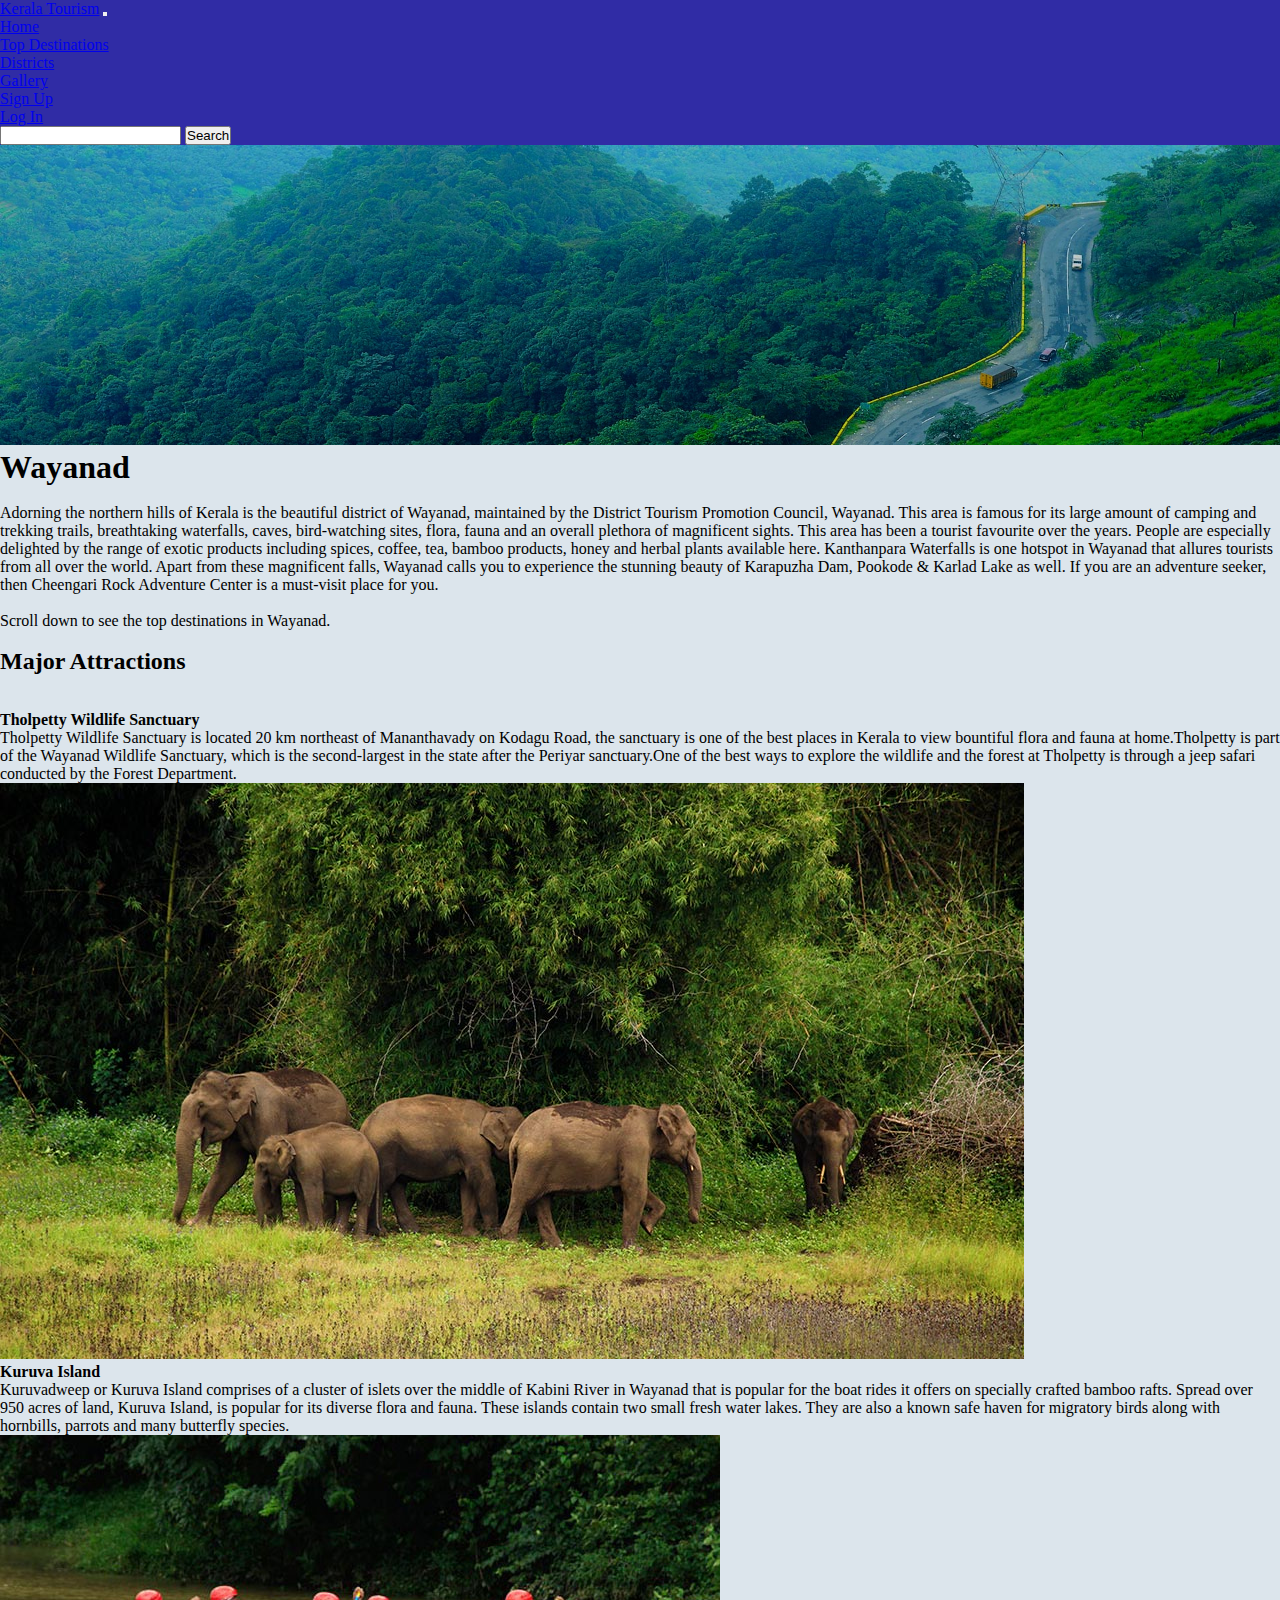
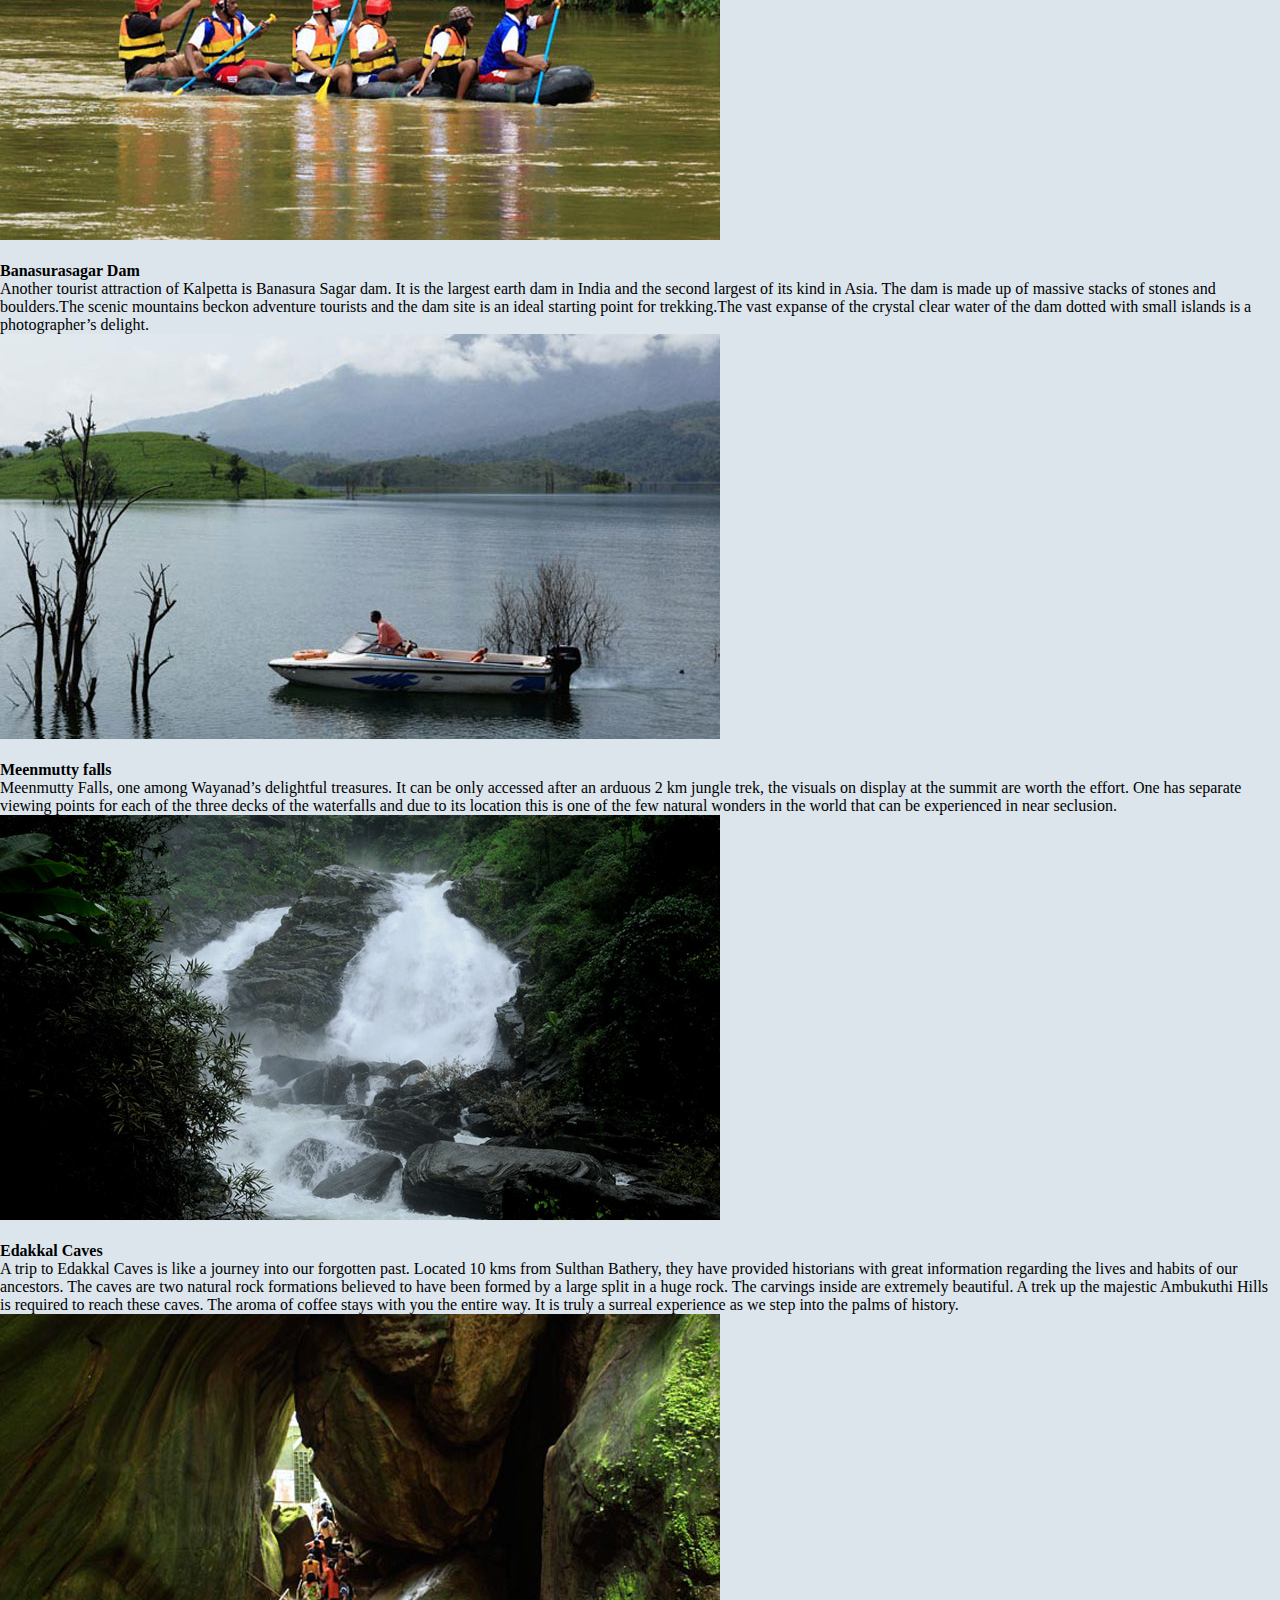
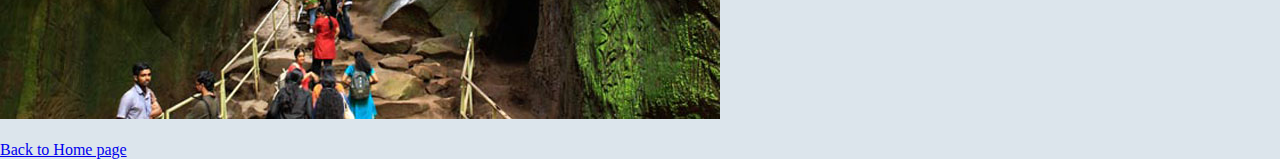
<file: Wyd.html>
<!DOCTYPE html>
<html lang="en">
<head>
    <meta charset="UTF-8">
    <meta http-equiv="X-UA-Compatible" content="IE=edge">
    <meta name="viewport" content="width=device-width, initial-scale=1.0">
    <title>Wayanad</title>
    <link rel="stylesheet" href="style.css">

    <link href="https://cdn.jsdelivr.net/npm/bootstrap@5.0.2/dist/css/bootstrap.min.css" rel="stylesheet" integrity="sha384-EVSTQN3/azprG1Anm3QDgpJLIm9Nao0Yz1ztcQTwFspd3yD65VohhpuuCOmLASjC" crossorigin="anonymous">

    
</head>
<body>



    <!-- Nav bar -->
    <nav class="navbar navbar-expand-lg navbar navbar-dark bg-primary">
        
      <div class="container-fluid">
        <a class="navbar-brand" href="#">Kerala Tourism</a>
        <button class="navbar-toggler" type="button" data-bs-toggle="collapse" data-bs-target="#navbarSupportedContent" aria-controls="navbarSupportedContent" aria-expanded="false" aria-label="Toggle navigation">
          <span class="navbar-toggler-icon"></span>
        </button>
        <div class="collapse navbar-collapse" id="navbarSupportedContent">
          <ul class="navbar-nav ms-auto mb-2 mb-lg-0">
            <li class="nav-item">
              <a class="nav-link active" aria-current="page" href="index.html">Home</a>
            </li>
            <li class="nav-item">
              <a class="nav-link active" aria-current="page" href="index.html#TD">Top Destinations</a>
            </li>
            <li class="nav-item">
              <a class="nav-link active" aria-current="page" href="districts.html">Districts</a>
            </li>

            <li class="nav-item">
              <a class="nav-link active" aria-current="page" href="#">Gallery</a>
            </li>
           
            <li class="nav-item">
              <a class="nav-link active" aria-current="page" href="Sign up.html">Sign Up</a>
            </li>
            <li class="nav-item">
              <a class="nav-link active" aria-current="page" href="Log in.html">Log In</a>
            </li>
          </ul>
          <form class="d-flex">
            <input class="form-control me-2" type="search" aria-label="Search">
            <button class="btn btn-success" type="submit">Search</button>
          </form>
        </div>
      </div>

    </nav
      <!-- Nav bar ends here-->

    <!-- landing part -->

<div class="bgc">
        <div class="d-flex justify-content-center mb-4" >
            <img src="images/ind-dt/Wayanad/topimg.jfif" class="topimg" alt="Wydpg">
        </div>

        <div class="container">
            <h1 class="text-center">Wayanad</h1>
            <br>
            <p class="text-center ms-4 me-4">
              Adorning the northern hills of Kerala is the beautiful district of Wayanad, maintained by the District Tourism Promotion Council, Wayanad.  This area is famous for its large amount of camping and trekking trails, breathtaking waterfalls, caves, bird-watching sites, flora, fauna and an overall plethora of magnificent sights. This area has been a tourist favourite over the years. People are especially delighted by the range of exotic products including spices, coffee, tea, bamboo products, honey and herbal plants available here.  Kanthanpara Waterfalls is one hotspot in Wayanad that allures tourists from all over the world. Apart from these magnificent falls, Wayanad calls you to experience the stunning beauty of Karapuzha Dam, Pookode & Karlad Lake as well. If you are an adventure seeker, then Cheengari Rock Adventure Center is a must-visit place for you. 
            <br>
            <br>
            Scroll down to see the top destinations in Wayanad.    
            </p>
        </div>
        <br>

        <!-- Attractions -->
        <div class="container mt-4">
          <h2 class="mb4">Major Attractions</h2>
          <br><br>
          
          <div class=>
          <div class="row mb-4">
            <div class="col-5">
          
                <h4> <li>Tholpetty Wildlife Sanctuary</li></h4>
              <p class="container text-wrap ms-2"> Tholpetty Wildlife Sanctuary is located 20 km northeast of Mananthavady on Kodagu Road, the sanctuary is one of the best places in Kerala to view bountiful flora and fauna at home.Tholpetty is part of the Wayanad Wildlife Sanctuary, which is the second-largest in the state after the Periyar sanctuary.One of the best ways to explore the wildlife and the forest at Tholpetty is through a jeep safari conducted by the Forest Department. </p>
              </li>
            </div>
            <div class="col-5 mb-4">
              <img class="container-fluid" src="images/ind-dt/Wayanad/tholpetty.jpg" alt="tholpetty">
            </div>
          </div>
           
    
          
            <div class="row">
              <div class="col-lg-5">
            
                  <h4> <li>Kuruva Island</li></h4>
                <p class="container-fluid ms-2"> Kuruvadweep or Kuruva Island comprises of a cluster of islets over the middle of Kabini River in Wayanad that is popular for the boat rides it offers on specially crafted bamboo rafts. Spread over 950 acres of land, Kuruva Island, is popular for its diverse flora and fauna. These islands contain two small fresh water lakes. They are also a known safe haven for migratory birds along with hornbills, parrots and many butterfly species.
                  
                </p>
                </li>
              </div>
              <div class="col-lg-5 mb4">
                <img class="container-fluid" src="images/ind-dt/Wayanad/kuruva.jpg" alt="kuruva">
              </div>
            </div>
            <br>
            
              <div class="row">
              <div class="col-lg-5">
            
                  <h4> <li>Banasurasagar Dam</li></h4>
                <p class="container ms-2"> 
                  Another tourist attraction of Kalpetta is Banasura Sagar dam. It is the largest earth dam in India and the second largest of its kind in Asia. The dam is made up of massive stacks of stones and boulders.The scenic mountains beckon adventure tourists and the dam site is an ideal starting point for trekking.The vast expanse of the crystal clear water of the dam dotted with small islands is a photographer’s delight.
                </p>
                </li>
              </div>
              <div class="col-lg-5 mb-4">
                <img class="container-fluid " src="images/ind-dt/Wayanad/banasura.jpg" alt="banasura">
              </div>
            </div>
            <br>
            
              <div class="row">
              <div class="col-lg-5">
            
                  <h4> <li>Meenmutty falls</li></h4>
                <p class="container ms-2">Meenmutty Falls, one among Wayanad’s delightful treasures. It can be only accessed after an arduous 2 km jungle trek, the visuals on display at the summit are worth the effort. One has separate viewing points for each of the three decks of the waterfalls and due to its location this is one of the few natural wonders in the world that can be experienced in near seclusion.</p>
                </li>
              </div>
              <div class="col-lg-5 mb-4">
                <img class="container-fluid" src="images/ind-dt/Wayanad/meenmutty_waterfalls.jpg" alt="Meenmutty">
              </div>
            </div>
            
              <br>

              <div class="row">
              <div class="col-lg-5">
            
                  <h4> <li>Edakkal Caves</li></h4>
                <p class="container ms-2"> A trip to Edakkal Caves is like a journey into our forgotten past. Located 10 kms from Sulthan Bathery, they have provided historians with great information regarding the lives and habits of our ancestors. The caves are two natural rock formations believed to have been formed by a large split in a huge rock. The carvings inside are extremely beautiful. A trek up the majestic Ambukuthi Hills is required to reach these caves. The aroma of coffee stays with you the entire way. It is truly a surreal experience as we step into the palms of history.</p>
                </li>
              </div>
              <div class="col-lg-5">
                <img class="container-fluid" src="images/ind-dt/Wayanad/edakkal.jpg" alt="Edakkal">
              </div>
            </div>
            <br>

            <div class="container-fluid ms-auto">
            <a class="btn btn-primary" href="index.html"> Back to Home page</a>
            </div>
          </div>
            
          </div>
</div>

    <script src="https://cdn.jsdelivr.net/npm/bootstrap@5.0.2/dist/js/bootstrap.bundle.min.js" integrity="sha384-MrcW6ZMFYlzcLA8Nl+NtUVF0sA7MsXsP1UyJoMp4YLEuNSfAP+JcXn/tWtIaxVXM" crossorigin="anonymous"></script>
</body>
</html>
</file>
<file: style.css>
*{
margin: 0;
padding: 0;
}

.navbar{
    background-color: rgb(48, 44, 165);
}



.bgc{
    background-color: rgb(220, 229, 236);
}

.topimg{
    width: 100%;
}

.districts{
    background-color: rgb(220, 229, 236);
}




.signlog{
    background-color: rgb(220, 229, 236);
    border-radius: 250px;
}

.errormail{
    margin: 0;
    padding: 0;
    font-size: small;
}
</file>
